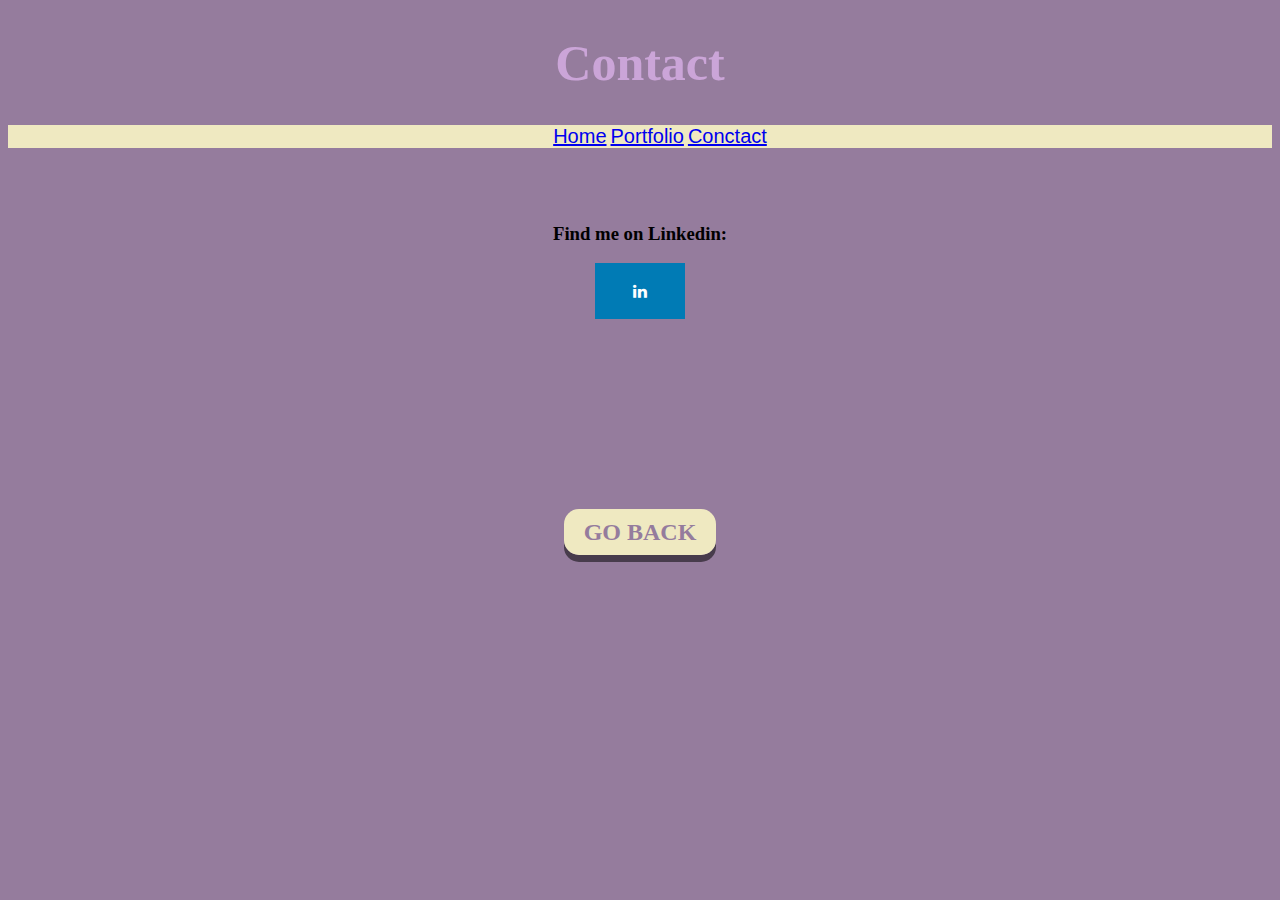
<file: contact.html>
<!DOCTYPE html>
<html> 
<head>
    <title>Contact</title>
    <link rel="stylesheet" href="styles.css"/>
    <link rel="stylesheet" href="https://cdnjs.cloudflare.com/ajax/libs/font-awesome/4.7.0/css/font-awesome.min.css">
</head>

<body id="contact">
<h1 class="c-title">Contact</h1>

<header>
    <ul>
    <li><a href="index.html">Home</a></li>
    <li><a href="portfolio.html">Portfolio</a></li>
    <li><a href="contact.html">Conctact</a></li>
    </ul>
</header>

<div class="c-photo">
    <a href="https://media.licdn.com/dms/image/D4E03AQEHOHj6IDD_Yg/profile-displayphoto-shrink_800_800/0/1695128036743?e=1701302400&v=beta&t=VZZ1rCVUJVya_72B6qhgT59-Yu1LA2UuoCBw2LrSh5M"></a>
</div>

<h3 class="c-h3">Find me on Linkedin:</h3>

<div class="linkedin">
    <a class="fa fa-linkedin" href="https://www.linkedin.com/in/jennypher-pepin-3aa430223/"></a>  
</div>

<div class="c-go-back-position">
<a class="c-goback" href="index.html">GO BACK</a>
</div>

</body>

</html>
</file>
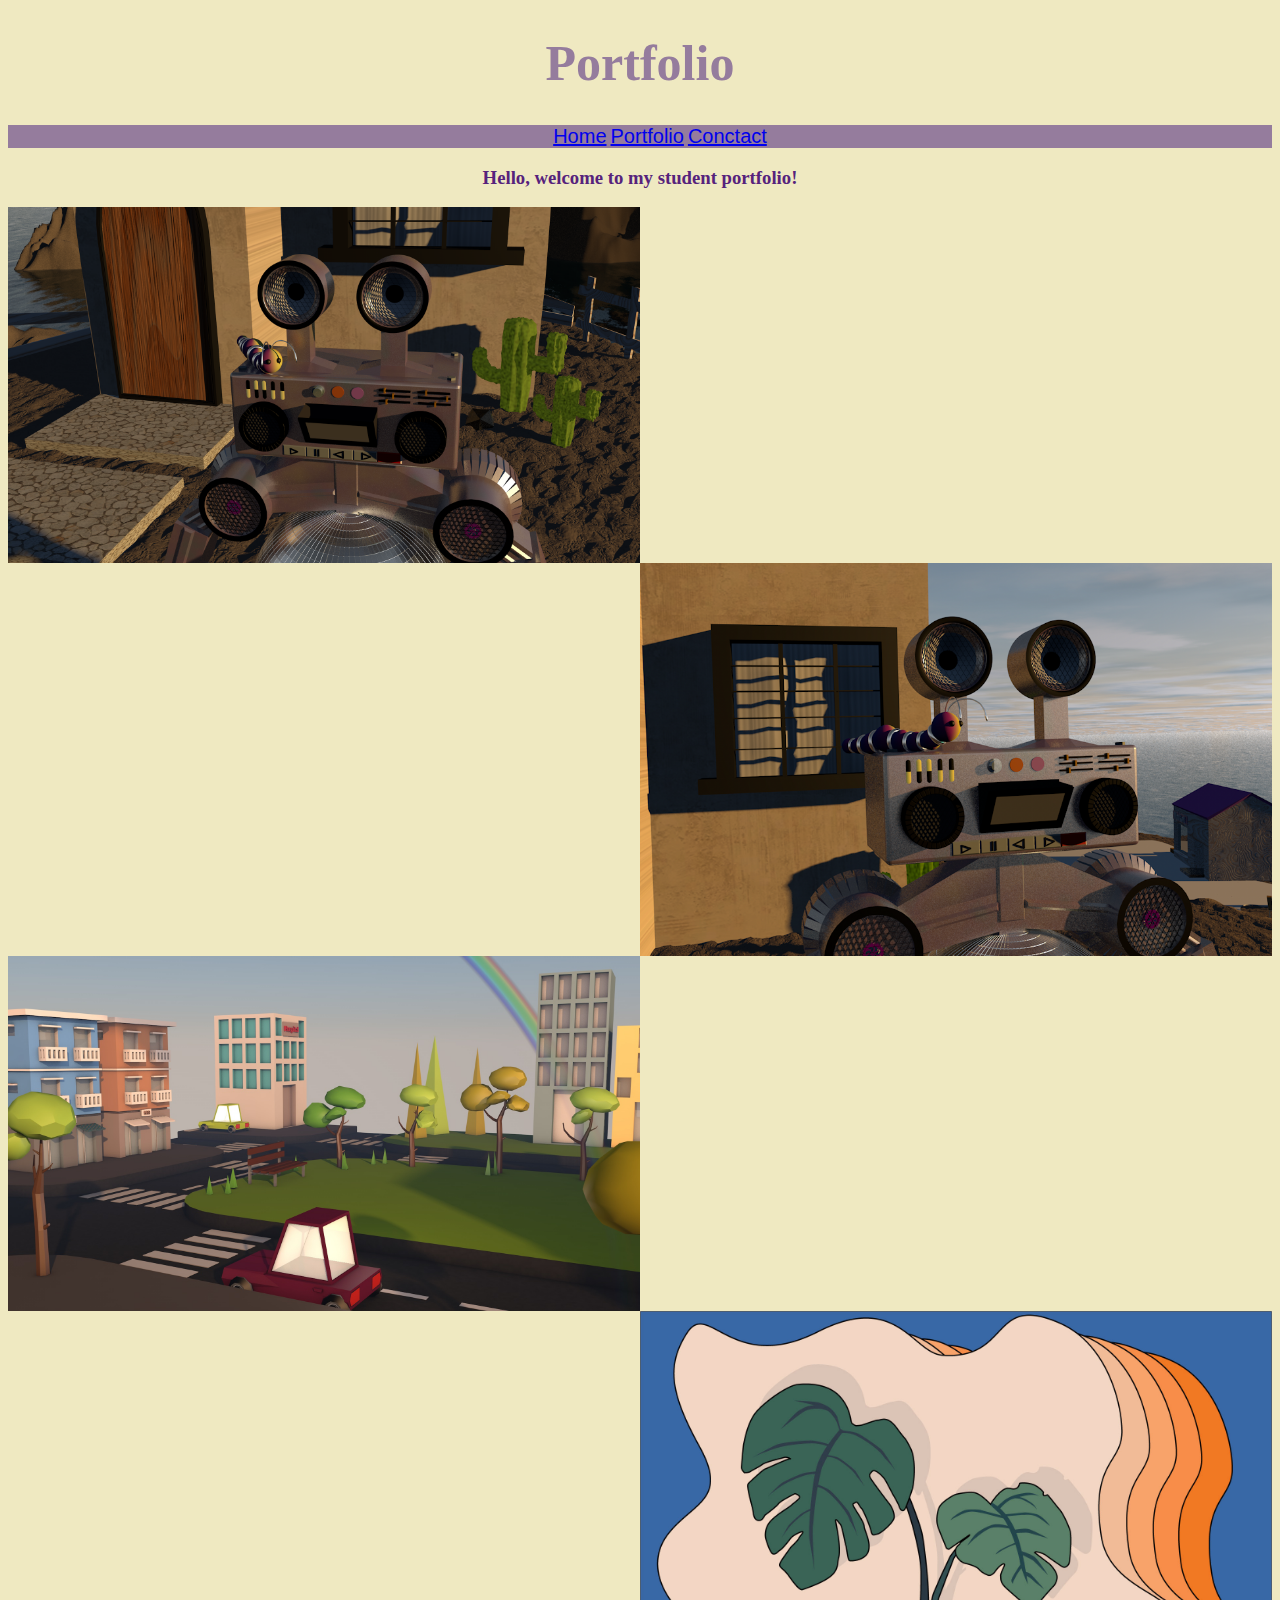
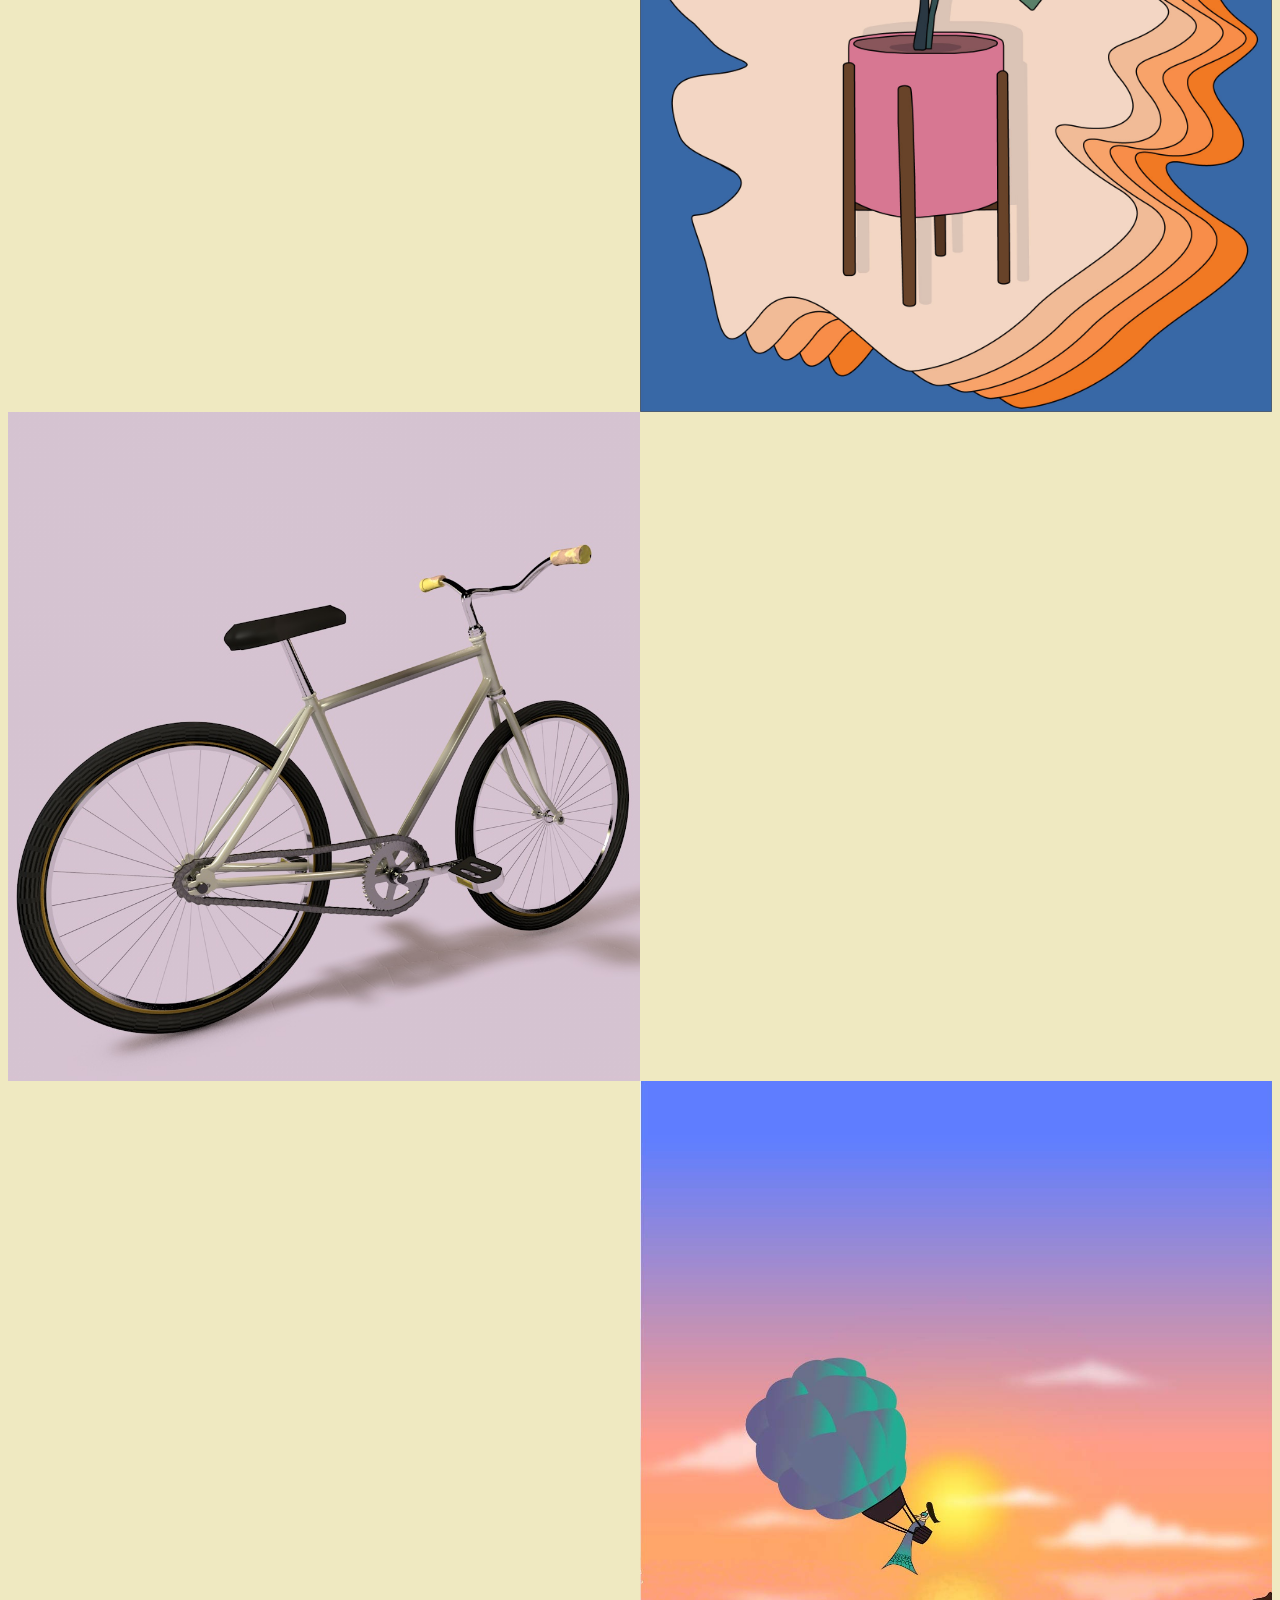
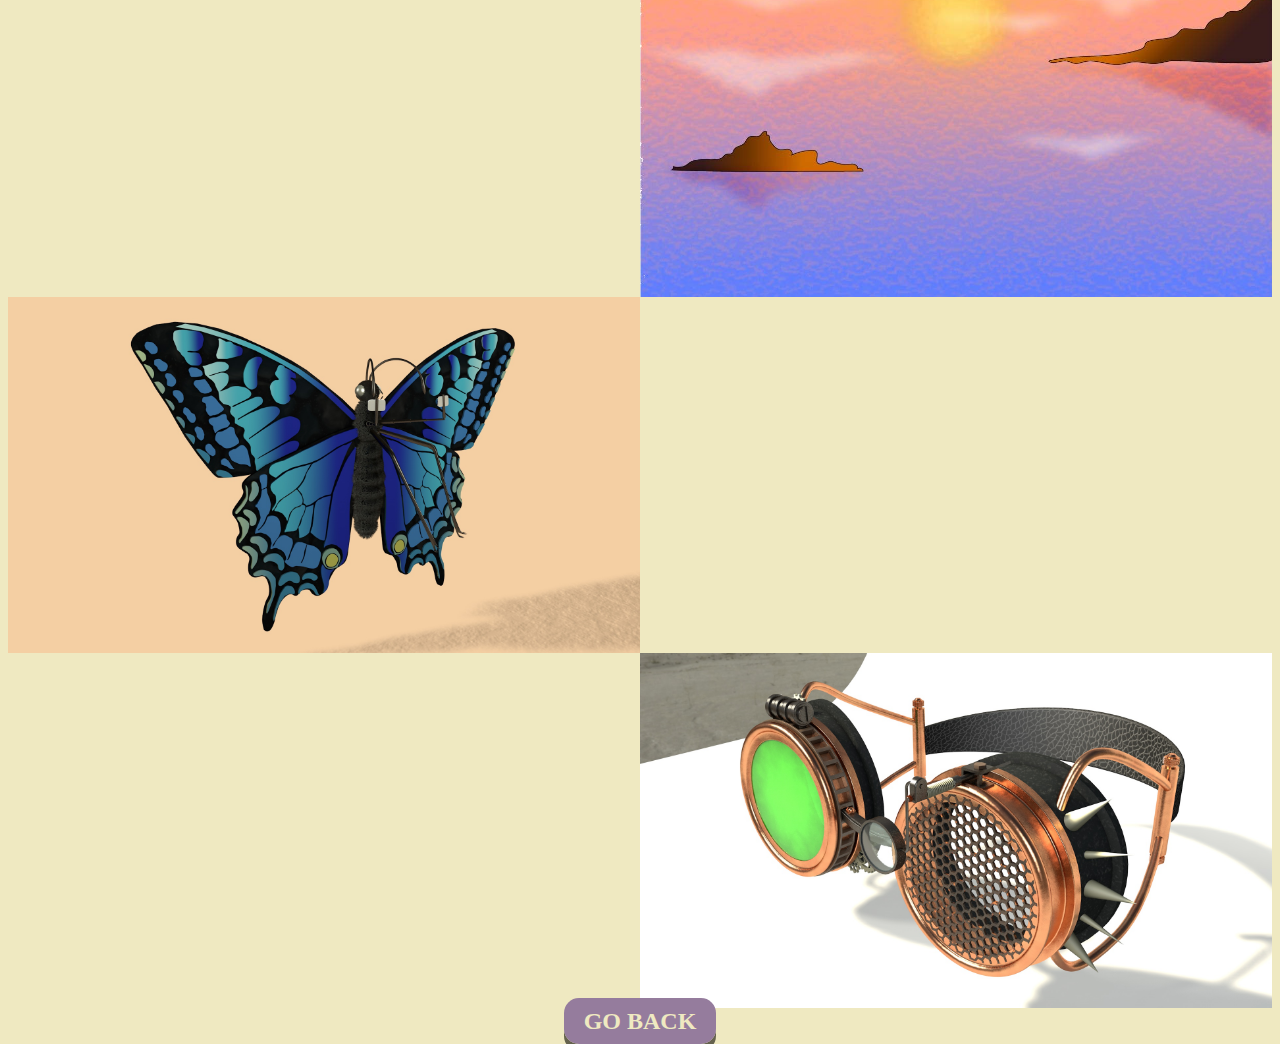
<file: portfolio.html>
<!DOCTYPE html>
<html> 
<head>
    <title>Portfolio</title>
    <link rel="stylesheet" href="styles.css"/>
</head>

<body id="portfolio">
<h1 class="p-title">Portfolio</h1>

<header class="p-header">
    <ul>
    <li><a href="index.html">Home</a></li>
    <li><a href="portfolio.html">Portfolio</a></li>
    <li><a href="contact.html">Conctact</a></li>
    </ul>
</header>

<h3 class="p-text">Hello, welcome to my student portfolio!</h3>

<div>
<img class="p-image-1" src="Portf-projects/Cinema 4D/JPepin-project-scene-2-0000.png"/> 
<img class="p-image-2" src="Portf-projects/Cinema 4D/Rob-Cater.png"/>
<img class="p-image-1" src="Portf-projects/Cinema 4D/MyCity6.jpg"/>
<img class="p-image-2" src="Portf-projects/Illustrator/Artsy-plant.jpg"/>
<img class="p-image-1" src="Portf-projects/Cinema 4D/Bicycle_Model_JPepin.3.jpg"/>
<img class="p-image-2" src="Portf-projects/Illustrator/Balloon_Pepin.jpg"/>
<img class="p-image-1" src="Portf-projects/Cinema 4D/Final_JPepin.5.jpg"/>
<img class="p-image-2" src="Portf-projects/Cinema 4D/Goggles2 copy.jpg"/>
</div>

<div class="p-go-back-position">
<a class="p-goback" href="index.html">GO BACK</a>
</div>

</body>

</html>
</file>
<file: styles.css>
/* INDEX.HTML-HOME-PAGE */     /* INDEX.HTML-HOME-PAGE */     /* INDEX.HTML-HOME-PAGE */
.myname {
    color: #CBA5D8;
    text-align: center;
    font-size: 50px;
}

#home {
    background-color: #957c9d; 
}

header { 
    background-color: #efe9c1;
    margin: 0px auto;
    padding: 0 20px;
    text-align: center;
    text-decoration-line: none;
}

li {
    font-family: 'Lucida Sans', 'Lucida Sans Regular', 'Lucida Grande', 'Lucida Sans Unicode', Geneva, Verdana, sans-serif;
    font-size: 20px;
    font-weight: 400;
    color: #9664A7;
    display: inline-block;
  }

.welcome{
    width: 100%;
  }

/* PORTFOLIO PAGE */     /* PORTFOLIO PAGE */     /* PORTFOLIO PAGE */     /* PORTFOLIO PAGE */
#portfolio {
    background-color: #efe9c1;
}

.p-header {
    background-color: #957c9d; 
}

.p-title {
    text-align: center;
    font-size: 50px;
    color: #957c9d; 
}

.p-text {
    text-align: center;
    color: rgb(86, 34, 124);
}

.p-image-1 {
    display: block;
    margin-right: auto;
    width: 50%;
}   

.p-image-2 {
    display: block;
    margin-left: auto;
    width: 50%;   
}

.p-goback {
  padding: 10px 20px;
  font-size: 24px;
  cursor: pointer;
  outline: none;
  color: #efe9c1;
  background-color:  #957c9d;
  border: none;
  border-radius: 15px;
  box-shadow: 0 7px #65624e;
  font-weight: bold;  
  text-decoration: solid;
  text-align: left;  
}

 /* CONTACT PAGE */     /* CONTACT PAGE */     /* CONTACT PAGE */     /* CONTACT PAGE */

 #contact {
    background-color:#957c9d;
 }

 .c-title {
    text-align: center;
    color:#CBA5D8;
    font-size: 50px;
 }

.c-photo {
padding: 20px;
}

.c-h3 {
    text-align: center;
}

.fa {
    padding: 20px;
    font-size: 30px;
    width: 50px;
    text-align: center;
    text-decoration: none;
    background: #007bb5;
    color: white;
}
  
.linkedin {
    text-align: center;
}

.c-goback {
  padding: 10px 20px;
  font-size: 24px;
  text-align: center;
  cursor: pointer;
  outline: none;
  color: #957c9d;
  background-color:  #efe9c1;;
  border: none;
  border-radius: 15px;
  box-shadow: 0 7px #483c4c;
  font-weight: bold;  
  text-decoration: solid;
}

.c-go-back-position {
    text-align: center;
    padding: 200px;
}

.p-go-back-position{
    text-align: center;  
}
</file>
